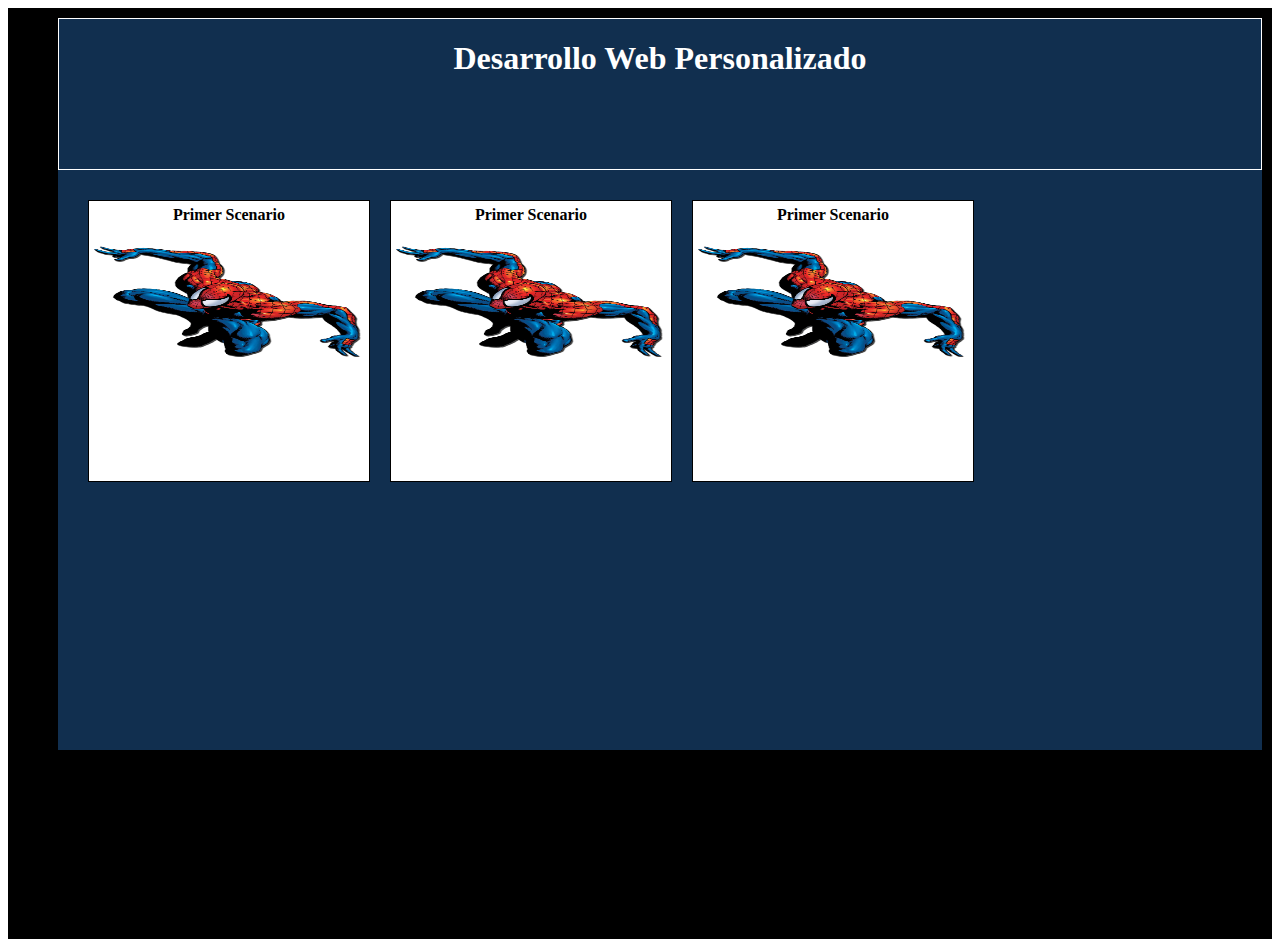
<file: index.html>
<!DOCTYPE html>
<html lang="en" dir="ltr">
  <head>
    <meta charset="utf-8">
    <title></title>
 <link rel="stylesheet" href="./armado_scenarios.css">

  </head>
  <body>
<div class="contenedor">

<div class="principal_titulo">
 <h1> Desarrollo Web Personalizado</h1>
</div>



<div class="principal_scenario">
  <div class="scenario">
    <div class="titulo_scenario">Primer Scenario</div>
    <img src="./shared/img/spideman.png" alt="">
  </div>

  <div class="scenario">
    <div class="titulo_scenario">Primer Scenario</div>
    <img src="./shared/img/spideman.png" alt="">
  </div>


  <div class="scenario">
    <div class="titulo_scenario">Primer Scenario</div>
    <img src="./shared/img/spideman.png" alt="">
  </div>
</div>



</div>
</body>
</html>
</file>
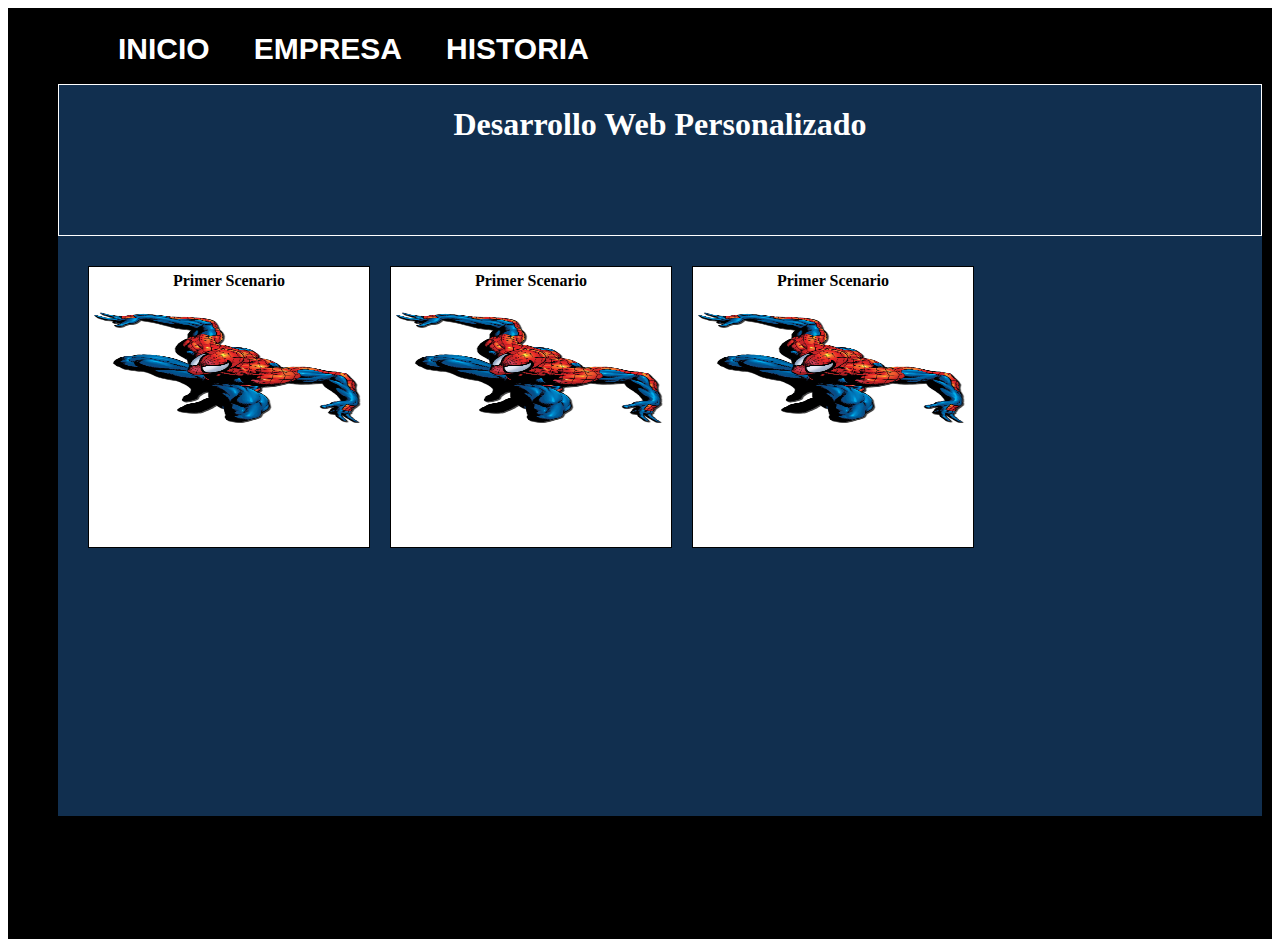
<file: pages/index.html>
<!DOCTYPE html>
<html lang="en" dir="ltr">
  <head>
    <meta charset="utf-8">
    <title></title>
 <link rel="stylesheet" href="/stylos/armado_scenarios.css">
 
  </head>
  <body>
<div class="contenedor">


 



<div >
  <ul id="menu">
  <ul>
  <li><a href="">Inicio</a></li>
  <li><a href="">Empresa</a></li>
  <li><a href="">Historia</a></li>

  </ul>
</ul>
</div>


<div class="principal_titulo">
 <h1> Desarrollo Web Personalizado</h1>
</div>



<div class="principal_scenario">
  <div class="scenario">
    <div class="titulo_scenario">Primer Scenario</div>
    <img src="/shared/img/spideman.png" alt="">
  </div>

  <div class="scenario">
    <div class="titulo_scenario">Primer Scenario</div>
    <img src="/shared/img/spideman.png" alt="">
  </div>


  <div class="scenario">
    <div class="titulo_scenario">Primer Scenario</div>
    <img src="/shared/img/spideman.png" alt="">
  </div>
</div>



</div>
</body>
</html>
</file>
<file: armado_scenarios.css>
body {

/* background-color:skyblue; */

}

.contenedor{
width: 100% auto;
/* height: 100% auto; */
height: 100vh;
padding: 10px 10px 21px 50px;
background-color:black;

 
}

.principal_titulo{

  height: 150px;
  border: 1px solid;
  color: white;
  text-align: center;
  font-weight: bold;
  background-color: RGB(17, 47, 79 );
}

.principal_scenario{
background-color: RGB(17, 47, 79 );
/* background-color:skyblue; */
/* height: 100vh; */
height: 540px;
padding: 20px;
}

.principal_scenario img {
  width: 280px;
  height: 141px;
}

.scenario{

  width: 280px;
  height: 280px;
  border: 1px solid;
  cursor: pointer;
  background-color: white;
  float: left;
  margin: 10px;

}

.scenario:hover{
 box-shadow: 0 2px 12px 0 rgba(136, 136, 136, 0.5);

}

.titulo_scenario{

  text-align: center;
  padding: 5px;
  font-weight: bold;
}
</file>
<file: stylos/armado_scenarios.css>
body {

/* background-color:skyblue; */

}

.contenedor{
width: 100% auto;
/* height: 100% auto; */
height: 100vh;
padding: 10px 10px 21px 50px;
background-color:black;

 
}

.principal_titulo{

  height: 150px;
  border: 1px solid;
  color: white;
  text-align: center;
  font-weight: bold;
  background-color: RGB(17, 47, 79 );
}

.principal_scenario{
background-color: RGB(17, 47, 79 );
/* background-color:skyblue; */
/* height: 100vh; */
height: 540px;
padding: 20px;
}

.principal_scenario img {
  width: 280px;
  height: 141px;
}

.scenario{

  width: 280px;
  height: 280px;
  border: 1px solid;
  cursor: pointer;
  background-color: white;
  float: left;
  margin: 10px;

}

.scenario:hover{
 box-shadow: 0 2px 12px 0 rgba(136, 136, 136, 0.5);

}

.titulo_scenario{

  text-align: center;
  padding: 5px;
  font-weight: bold;
}



#menu  {

  margin: 0;
  padding: 0;
  margin-top: 350;
  }
#menu li{

list-style: none;
display: inline-block;
}

#menu li  a{

  text-decoration: none;
  font-size: 30px;
  font-weight: 700;
  font-family: sans-serif;
  padding: 14px  20px;
  color: white;
  text-transform: uppercase;
  display: block;
   
position: relative;
transition: 0.7s all;
overflow: hidden;

  }


  #menu li  a:before{

     content: '';
     width: 60px;
     position: absolute;
     border-bottom: 12px solid white;
     bottom: 0;
     right: 350px;
     transition: 0.7s all;  
     
    }

    
  #menu li  a:hover:before{

     
    right: 0;
 
   }
</file>
